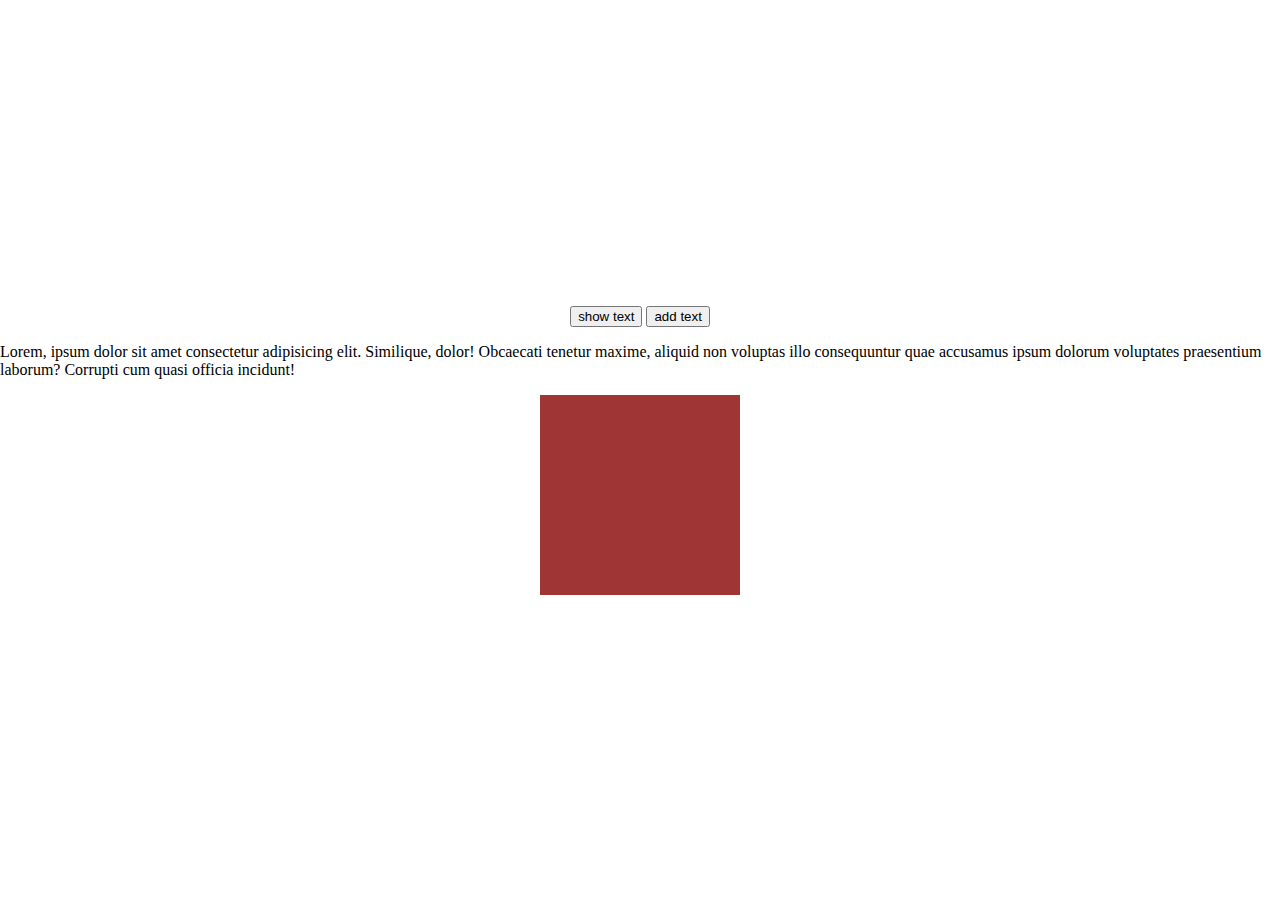
<file: Jquery/animate/index.html>
<!DOCTYPE html>
<html lang="en">
  <head>
    <meta charset="UTF-8" />
    <meta http-equiv="X-UA-Compatible" content="IE=edge" />
    <meta name="viewport" content="width=device-width, initial-scale=1.0" />
    <title>ANIMATE JQ</title>
    <link rel="stylesheet" href="index.css" />
    <script
      src="https://code.jquery.com/jquery-3.6.3.js"
      integrity="sha256-nQLuAZGRRcILA+6dMBOvcRh5Pe310sBpanc6+QBmyVM="
      crossorigin="anonymous"
    ></script>
  </head>
  <body>
    <div>
      <button class="btn1" >show text</button>
      <button class="btn2" >add text</button>
      
    </div>

    <p class="txt">
      Lorem, ipsum dolor sit amet consectetur adipisicing elit. Similique,
      dolor! Obcaecati tenetur maxime, aliquid non voluptas illo consequuntur
      quae accusamus ipsum dolorum voluptates praesentium laborum? Corrupti cum
      quasi officia incidunt!
    </p>
    <div class="box"></div>

    <script>
  
        $(".btn1").click(function () {
          // $(".txt").html('<h1 class="bh">bharat dhola</h1>');
          $(".txt").append("<table><tr><td>oiujsodo</td><td>oiujsodo</td></tr></table>");
          $("table").attr('border','2');
          // $('.txt').text('<h1>bharat dhola</h1>');
        });
        $(".btn2").click(function () {
        
          $("table").attr({bgcolor:'red',border:'5',width:'200px',cellspacing:'12'});
          $("table tr").attr({bgcolor:'white',border:'5'});
          $("body").attr({bgcolor:'green'});
        });

      

        $(".btn1").click(function () {
          $(".box").html('<h1 class="bh">bharat dhola</h1>');
          // $('.txt').text('<h1>bharat dhola</h1>');
        });
      $(".box").click(function () {
        $(".box").animate(
          {
            height: "400px",
            width: "400px",
            opacity: 0.9,
          },
          {
            duration: 2000,
            complete: function () {
              $(this).animate(
                {
                  height: "100px",
                  width: "150px",
                },
                2000,
                function () {
                  $(".box").text("Animationcompleted..");
                }
              );
            },

            start: function () {
              $(".box").append("startinganimation..");
            },
          }
        );
      });
    </script>
  </body>
</html>
</file>
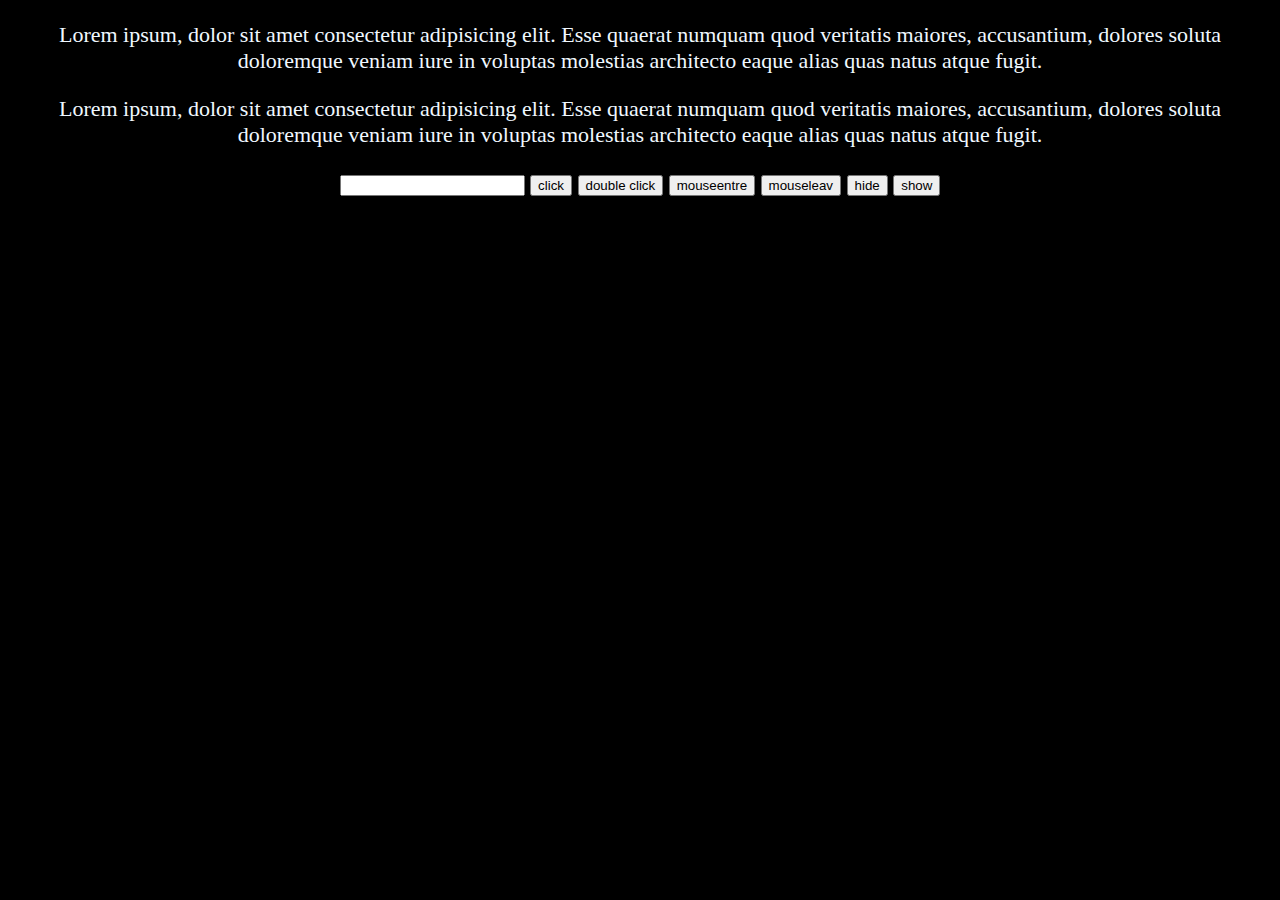
<file: Jquery/events/index.html>
<!DOCTYPE html>
<html lang="en">
  <head>
    <meta charset="UTF-8" />
    <meta http-equiv="X-UA-Compatible" content="IE=edge" />
    <meta name="viewport" content="width=device-width, initial-scale=1.0" />
    <script
      src="https://code.jquery.com/jquery-3.6.3.js"
      integrity="sha256-nQLuAZGRRcILA+6dMBOvcRh5Pe310sBpanc6+QBmyVM="
      crossorigin="anonymous"
    ></script>
    <title>events</title>
    <style>
        body{
            background-color: black;
            font-size: 22px;
            color: aliceblue;
            text-align: center;
        }
    </style>
  </head>
  <body>
    <p class="txt">
      Lorem ipsum, dolor sit amet consectetur adipisicing elit. Esse quaerat
      numquam quod veritatis maiores, accusantium, dolores soluta doloremque
      veniam iure in voluptas molestias architecto eaque alias quas natus atque
      fugit.
    </p>
    <p class="txt2">
        Lorem ipsum, dolor sit amet consectetur adipisicing elit. Esse quaerat
      numquam quod veritatis maiores, accusantium, dolores soluta doloremque
      veniam iure in voluptas molestias architecto eaque alias quas natus atque
      fugit.
    </p>
    <input type="text"  class="input">
    <button class="btn1">click</button>
    <button class="btn2">double click</button>
    <button class="btn3">mouseentre</button>
    <button class="btn4">mouseleav</button>
  
    <button class="btn5">hide</button>
    <button class="btn6">show</button>

    
<script src="script.js"></script>
  </body>
</html>
</file>
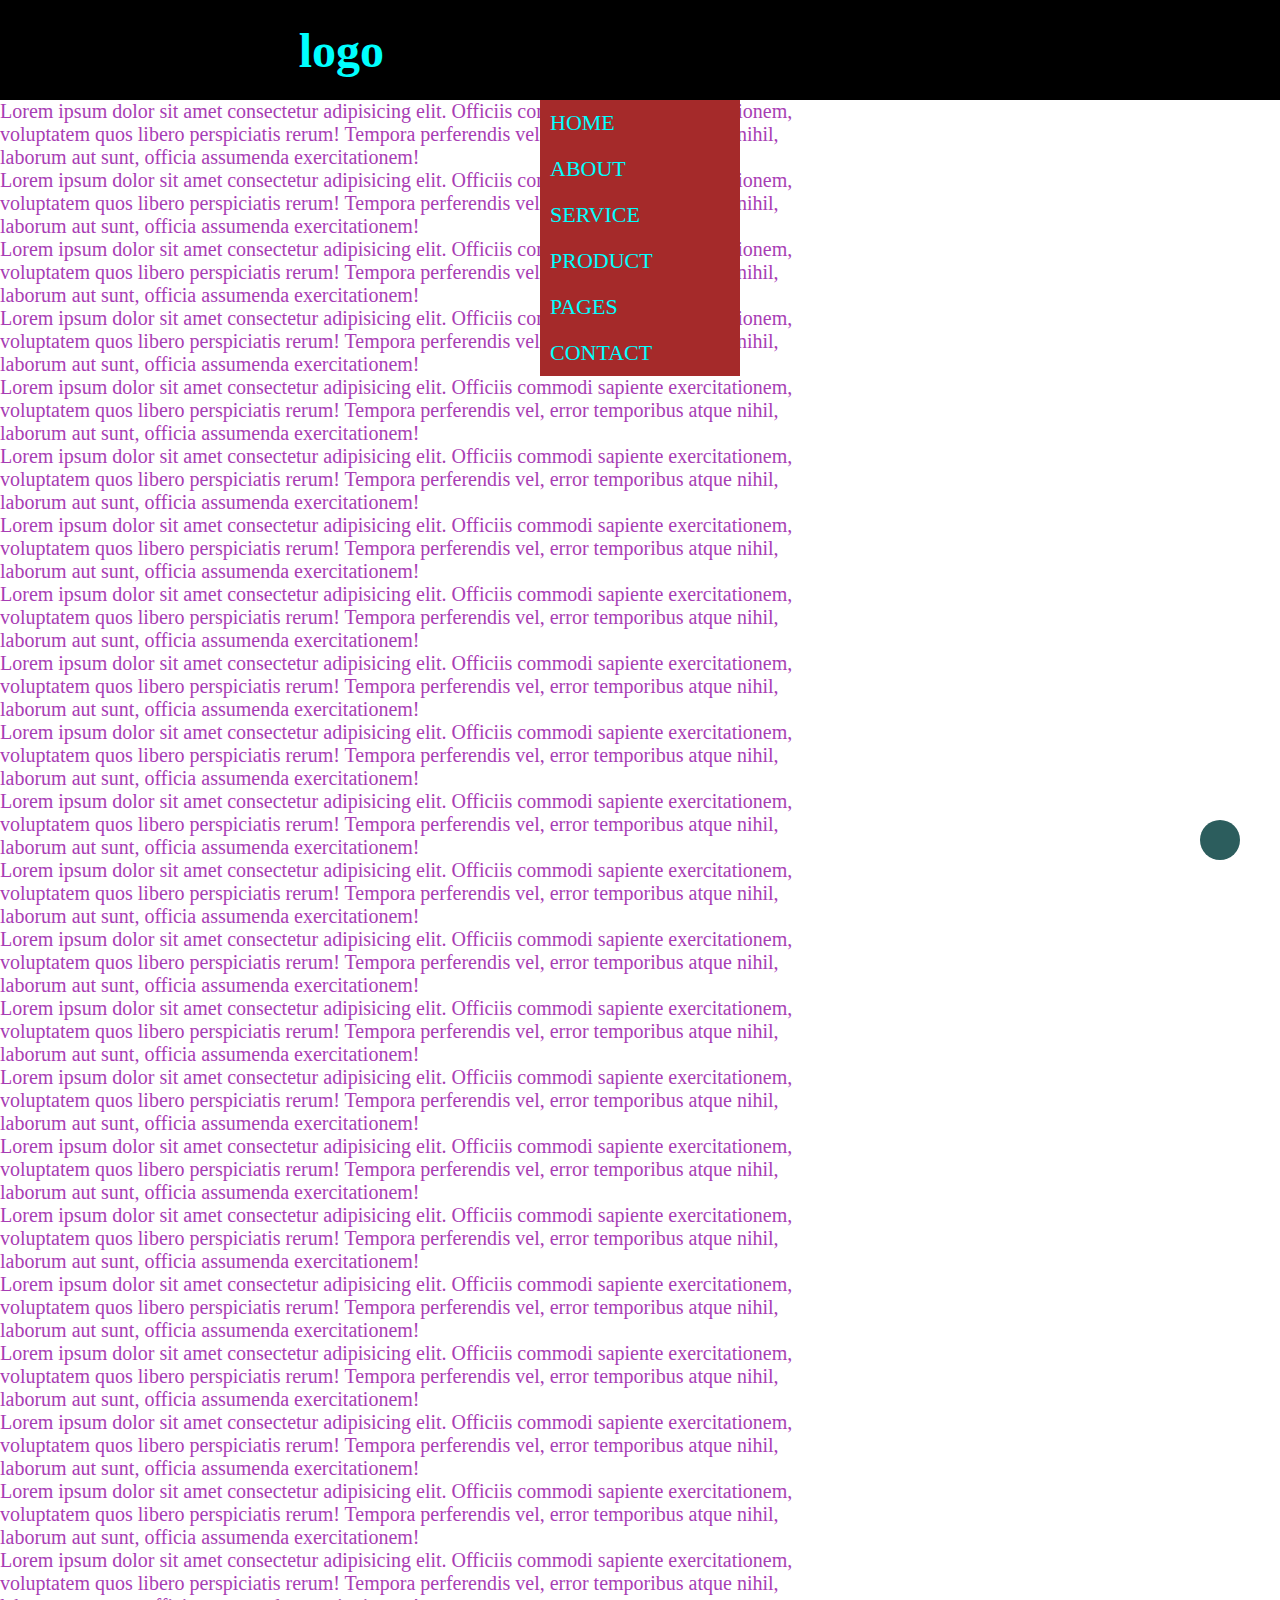
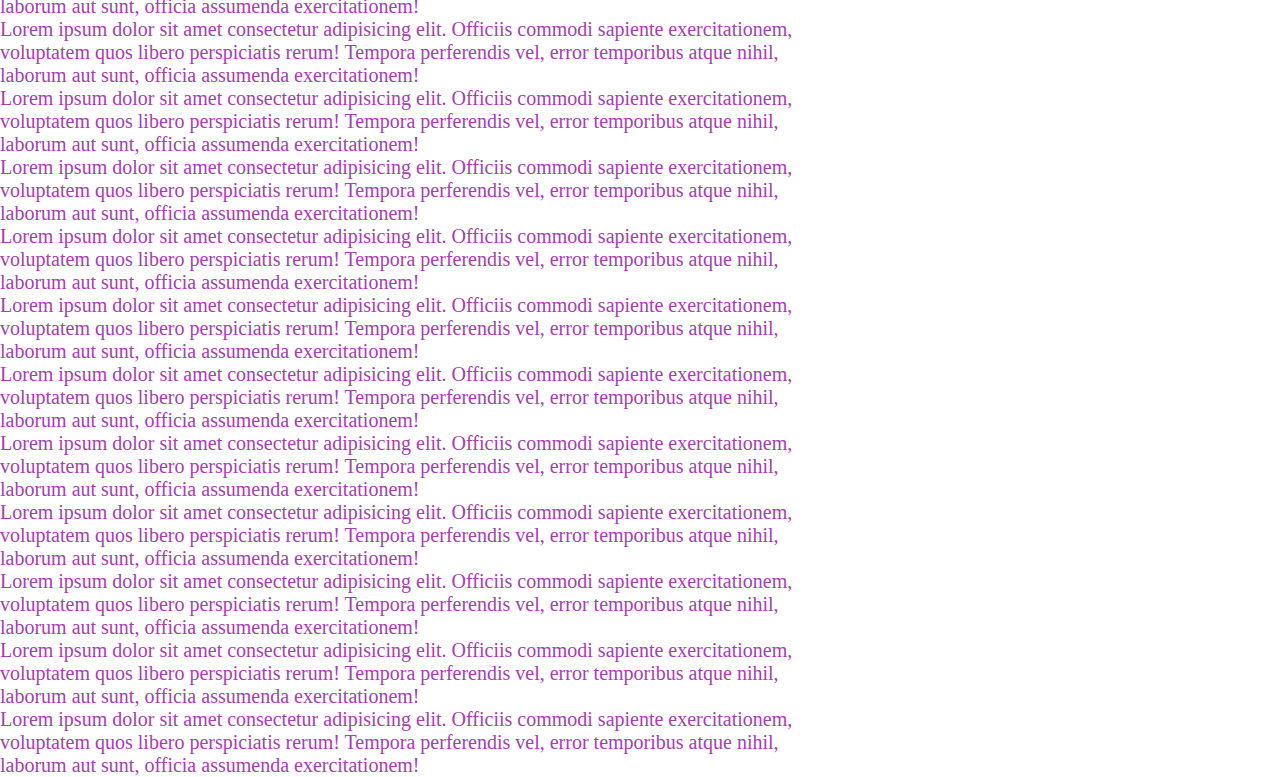
<file: Jquery/2-2 to6-2-23/sticy.html>
<!DOCTYPE html>
<html lang="en">
  <head>
    <meta charset="UTF-8" />
    <meta http-equiv="X-UA-Compatible" content="IE=edge" />
    <meta name="viewport" content="width=device-width, initial-scale=1.0" />
    <title>Document</title>
    <link rel="stylesheet" href="index.css">
    <link rel="stylesheet" href="https://cdnjs.cloudflare.com/ajax/libs/font-awesome/6.2.1/css/all.min.css" integrity="sha512-MV7K8+y+gLIBoVD59lQIYicR65iaqukzvf/nwasF0nqhPay5w/9lJmVM2hMDcnK1OnMGCdVK+iQrJ7lzPJQd1w==" crossorigin="anonymous" referrerpolicy="no-referrer" />
    <script
    src="https://code.jquery.com/jquery-3.6.3.js"
    integrity="sha256-nQLuAZGRRcILA+6dMBOvcRh5Pe310sBpanc6+QBmyVM="
    crossorigin="anonymous"
  ></script>



  </head>
  <body>
          <div class="header">
         
            <div class="menubar" >
              <a href="#" class="link bg-orange">HOME</a>
              <a href="#" class="link">ABOUT</a>
              <a href="#" class="link">SERVICE</a>
              <a href="#" class="link">PRODUCT</a>  
              <a href="#" class="link">PAGES</a>
              <a href="#" class="link">CONTACT</a>
            </div>
            <h1>logo</h1>
            <i class="fa-solid fa-bars btn"></i>
          </div> 
          
          <p class="top" onclick="gettop()"><i class="fa-solid fa-up-long "></i></p>

    <div style="width: 800px;font-size: 20px;color: rgb(168, 61, 180);">
        
        
      <p>
        Lorem ipsum dolor sit amet consectetur adipisicing elit. Officiis
        commodi sapiente exercitationem, voluptatem quos libero perspiciatis
        rerum! Tempora perferendis vel, error temporibus atque nihil, laborum
        aut sunt, officia assumenda exercitationem!
      </p>
      <p>
        Lorem ipsum dolor sit amet consectetur adipisicing elit. Officiis
        commodi sapiente exercitationem, voluptatem quos libero perspiciatis
        rerum! Tempora perferendis vel, error temporibus atque nihil, laborum
        aut sunt, officia assumenda exercitationem!
      </p>
      <p>
        Lorem ipsum dolor sit amet consectetur adipisicing elit. Officiis
        commodi sapiente exercitationem, voluptatem quos libero perspiciatis
        rerum! Tempora perferendis vel, error temporibus atque nihil, laborum
        aut sunt, officia assumenda exercitationem!
      </p>
     
      <p>
        Lorem ipsum dolor sit amet consectetur adipisicing elit. Officiis
        commodi sapiente exercitationem, voluptatem quos libero perspiciatis
        rerum! Tempora perferendis vel, error temporibus atque nihil, laborum
        aut sunt, officia assumenda exercitationem!
      </p>

      <p>
        Lorem ipsum dolor sit amet consectetur adipisicing elit. Officiis
        commodi sapiente exercitationem, voluptatem quos libero perspiciatis
        rerum! Tempora perferendis vel, error temporibus atque nihil, laborum
        aut sunt, officia assumenda exercitationem!
      </p>
      <p>
        Lorem ipsum dolor sit amet consectetur adipisicing elit. Officiis
        commodi sapiente exercitationem, voluptatem quos libero perspiciatis
        rerum! Tempora perferendis vel, error temporibus atque nihil, laborum
        aut sunt, officia assumenda exercitationem!
      </p>


      <p>
        Lorem ipsum dolor sit amet consectetur adipisicing elit. Officiis
        commodi sapiente exercitationem, voluptatem quos libero perspiciatis
        rerum! Tempora perferendis vel, error temporibus atque nihil, laborum
        aut sunt, officia assumenda exercitationem!
      </p>
      <p>
        Lorem ipsum dolor sit amet consectetur adipisicing elit. Officiis
        commodi sapiente exercitationem, voluptatem quos libero perspiciatis
        rerum! Tempora perferendis vel, error temporibus atque nihil, laborum
        aut sunt, officia assumenda exercitationem!
      </p>
      <p>
        Lorem ipsum dolor sit amet consectetur adipisicing elit. Officiis
        commodi sapiente exercitationem, voluptatem quos libero perspiciatis
        rerum! Tempora perferendis vel, error temporibus atque nihil, laborum
        aut sunt, officia assumenda exercitationem!
      </p>
      <p>
        Lorem ipsum dolor sit amet consectetur adipisicing elit. Officiis
        commodi sapiente exercitationem, voluptatem quos libero perspiciatis
        rerum! Tempora perferendis vel, error temporibus atque nihil, laborum
        aut sunt, officia assumenda exercitationem!
      </p>
      <p>
        Lorem ipsum dolor sit amet consectetur adipisicing elit. Officiis
        commodi sapiente exercitationem, voluptatem quos libero perspiciatis
        rerum! Tempora perferendis vel, error temporibus atque nihil, laborum
        aut sunt, officia assumenda exercitationem!
      </p>
      <p>
        Lorem ipsum dolor sit amet consectetur adipisicing elit. Officiis
        commodi sapiente exercitationem, voluptatem quos libero perspiciatis
        rerum! Tempora perferendis vel, error temporibus atque nihil, laborum
        aut sunt, officia assumenda exercitationem!
      </p>
      <p>
        Lorem ipsum dolor sit amet consectetur adipisicing elit. Officiis
        commodi sapiente exercitationem, voluptatem quos libero perspiciatis
        rerum! Tempora perferendis vel, error temporibus atque nihil, laborum
        aut sunt, officia assumenda exercitationem!
      </p>
      <p>
        Lorem ipsum dolor sit amet consectetur adipisicing elit. Officiis
        commodi sapiente exercitationem, voluptatem quos libero perspiciatis
        rerum! Tempora perferendis vel, error temporibus atque nihil, laborum
        aut sunt, officia assumenda exercitationem!
      </p>
      <p>
        Lorem ipsum dolor sit amet consectetur adipisicing elit. Officiis
        commodi sapiente exercitationem, voluptatem quos libero perspiciatis
        rerum! Tempora perferendis vel, error temporibus atque nihil, laborum
        aut sunt, officia assumenda exercitationem!
      </p>

      <p>
        Lorem ipsum dolor sit amet consectetur adipisicing elit. Officiis
        commodi sapiente exercitationem, voluptatem quos libero perspiciatis
        rerum! Tempora perferendis vel, error temporibus atque nihil, laborum
        aut sunt, officia assumenda exercitationem!
      </p>
      <p>
        Lorem ipsum dolor sit amet consectetur adipisicing elit. Officiis
        commodi sapiente exercitationem, voluptatem quos libero perspiciatis
        rerum! Tempora perferendis vel, error temporibus atque nihil, laborum
        aut sunt, officia assumenda exercitationem!
      </p>


      <p>
        Lorem ipsum dolor sit amet consectetur adipisicing elit. Officiis
        commodi sapiente exercitationem, voluptatem quos libero perspiciatis
        rerum! Tempora perferendis vel, error temporibus atque nihil, laborum
        aut sunt, officia assumenda exercitationem!
      </p>
      <p>
        Lorem ipsum dolor sit amet consectetur adipisicing elit. Officiis
        commodi sapiente exercitationem, voluptatem quos libero perspiciatis
        rerum! Tempora perferendis vel, error temporibus atque nihil, laborum
        aut sunt, officia assumenda exercitationem!
      </p>
      <p>
        Lorem ipsum dolor sit amet consectetur adipisicing elit. Officiis
        commodi sapiente exercitationem, voluptatem quos libero perspiciatis
        rerum! Tempora perferendis vel, error temporibus atque nihil, laborum
        aut sunt, officia assumenda exercitationem!
      </p>
      <p>
        Lorem ipsum dolor sit amet consectetur adipisicing elit. Officiis
        commodi sapiente exercitationem, voluptatem quos libero perspiciatis
        rerum! Tempora perferendis vel, error temporibus atque nihil, laborum
        aut sunt, officia assumenda exercitationem!
      </p>
      <p>
        Lorem ipsum dolor sit amet consectetur adipisicing elit. Officiis
        commodi sapiente exercitationem, voluptatem quos libero perspiciatis
        rerum! Tempora perferendis vel, error temporibus atque nihil, laborum
        aut sunt, officia assumenda exercitationem!
      </p>

      <p>
        Lorem ipsum dolor sit amet consectetur adipisicing elit. Officiis
        commodi sapiente exercitationem, voluptatem quos libero perspiciatis
        rerum! Tempora perferendis vel, error temporibus atque nihil, laborum
        aut sunt, officia assumenda exercitationem!
      </p>
      <p>
        Lorem ipsum dolor sit amet consectetur adipisicing elit. Officiis
        commodi sapiente exercitationem, voluptatem quos libero perspiciatis
        rerum! Tempora perferendis vel, error temporibus atque nihil, laborum
        aut sunt, officia assumenda exercitationem!
      </p>
      <p>
        Lorem ipsum dolor sit amet consectetur adipisicing elit. Officiis
        commodi sapiente exercitationem, voluptatem quos libero perspiciatis
        rerum! Tempora perferendis vel, error temporibus atque nihil, laborum
        aut sunt, officia assumenda exercitationem!
      </p>
      <p>
        Lorem ipsum dolor sit amet consectetur adipisicing elit. Officiis
        commodi sapiente exercitationem, voluptatem quos libero perspiciatis
        rerum! Tempora perferendis vel, error temporibus atque nihil, laborum
        aut sunt, officia assumenda exercitationem!
      </p>

      <p>
        Lorem ipsum dolor sit amet consectetur adipisicing elit. Officiis
        commodi sapiente exercitationem, voluptatem quos libero perspiciatis
        rerum! Tempora perferendis vel, error temporibus atque nihil, laborum
        aut sunt, officia assumenda exercitationem!
      </p>
      <p>
        Lorem ipsum dolor sit amet consectetur adipisicing elit. Officiis
        commodi sapiente exercitationem, voluptatem quos libero perspiciatis
        rerum! Tempora perferendis vel, error temporibus atque nihil, laborum
        aut sunt, officia assumenda exercitationem!
      </p>


      <p>
        Lorem ipsum dolor sit amet consectetur adipisicing elit. Officiis
        commodi sapiente exercitationem, voluptatem quos libero perspiciatis
        rerum! Tempora perferendis vel, error temporibus atque nihil, laborum
        aut sunt, officia assumenda exercitationem!
      </p>
      <p>
        Lorem ipsum dolor sit amet consectetur adipisicing elit. Officiis
        commodi sapiente exercitationem, voluptatem quos libero perspiciatis
        rerum! Tempora perferendis vel, error temporibus atque nihil, laborum
        aut sunt, officia assumenda exercitationem!
      </p>
      <p>
        Lorem ipsum dolor sit amet consectetur adipisicing elit. Officiis
        commodi sapiente exercitationem, voluptatem quos libero perspiciatis
        rerum! Tempora perferendis vel, error temporibus atque nihil, laborum
        aut sunt, officia assumenda exercitationem!
      </p>
      <p>
        Lorem ipsum dolor sit amet consectetur adipisicing elit. Officiis
        commodi sapiente exercitationem, voluptatem quos libero perspiciatis
        rerum! Tempora perferendis vel, error temporibus atque nihil, laborum
        aut sunt, officia assumenda exercitationem!
      </p>
      <p>
        Lorem ipsum dolor sit amet consectetur adipisicing elit. Officiis
        commodi sapiente exercitationem, voluptatem quos libero perspiciatis
        rerum! Tempora perferendis vel, error temporibus atque nihil, laborum
        aut sunt, officia assumenda exercitationem!
      </p>


    </div>

     <!-- <div class="loading">
      <div class="loader"></div>
    </div> -->

    <script>

$('.top').hide();
      $(window).scroll(function(){
          if($(this).scrollTop()> 3){
            $('.header').addClass('sticky');
            $('body').css('background-color','black');
            $('.top').show();
          }else{
            $('.header').removeClass('sticky');
            $('body').css('background-color','white');
            $('.top').hide();

          };

      });
      $(window).on('load',function(){
            $('.loading').delay(2000).fadeOut(3000);
          });

          $('.menubar').hide();

       $('.btn').click(function(){
         $(this).toggleClass('fa-bars fa-xmark')
         $('.menubar').toggle();
       }); 
       
       

       function gettop(){
        document.documentElement.scrollTop=0;
       }
       
    </script>
  </body>
</html>
</file>
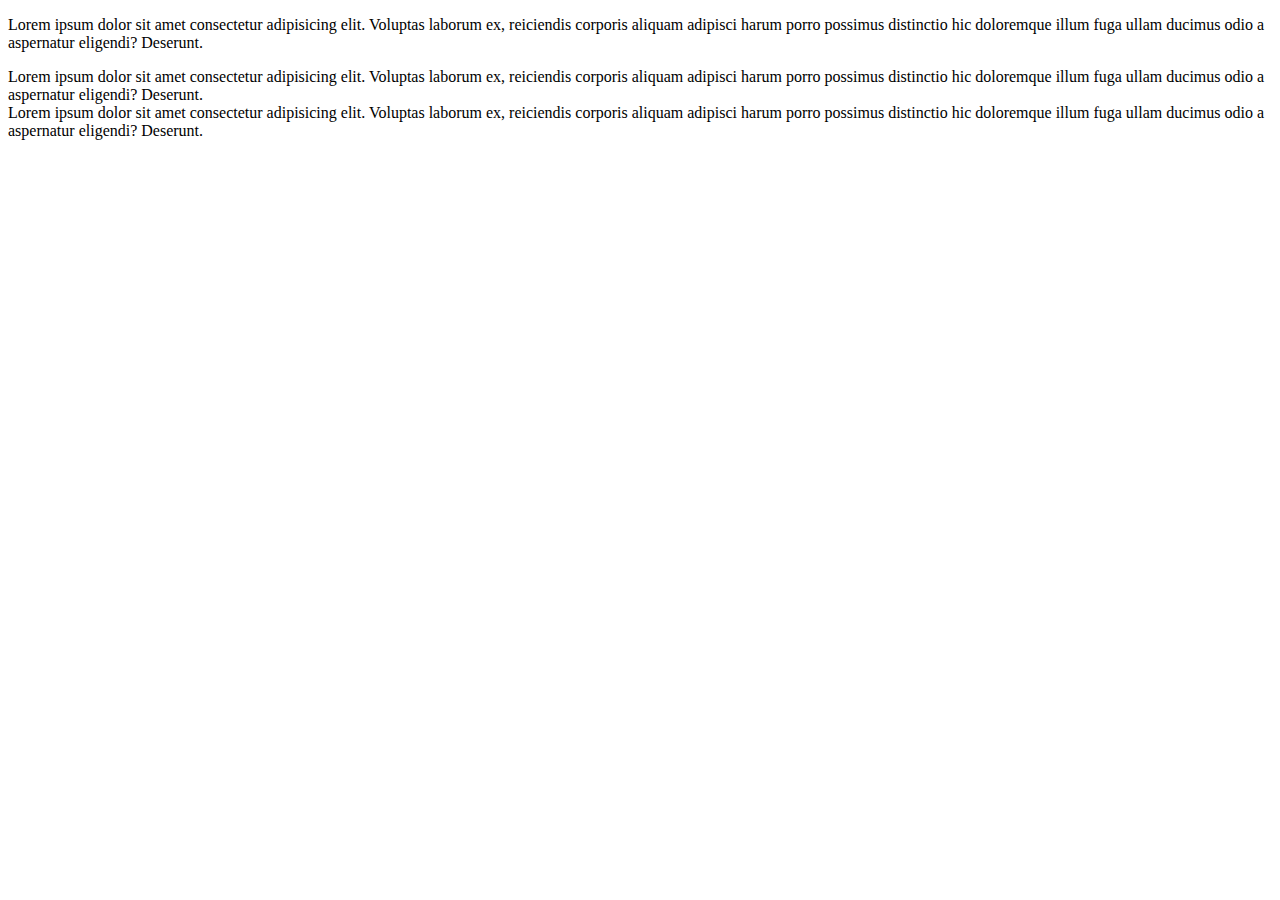
<file: Jquery/jquery/jqury.html>
<!DOCTYPE html>
<html lang="en">
  <head>
    <meta charset="UTF-8" />
    <meta http-equiv="X-UA-Compatible" content="IE=edge" />
    <meta name="viewport" content="width=device-width, initial-scale=1.0" />
  <script
      src="https://code.jquery.com/jquery-3.6.3.js"
      integrity="sha256-nQLuAZGRRcILA+6dMBOvcRh5Pe310sBpanc6+QBmyVM="
      crossorigin="anonymous"
    ></script>   
    
    
    <title>jquery</title>
  </head>
  <body>
    
   
    <p>
      Lorem ipsum dolor sit amet consectetur adipisicing elit. Voluptas laborum
      ex, reiciendis corporis aliquam adipisci harum porro possimus distinctio
      hic doloremque illum fuga ullam ducimus odio a aspernatur eligendi?
      Deserunt.
    </p>
    <div id="text">
        Lorem ipsum dolor sit amet consectetur adipisicing elit. Voluptas laborum
        ex, reiciendis corporis aliquam adipisci harum porro possimus distinctio
        hic doloremque illum fuga ullam ducimus odio a aspernatur eligendi?
        Deserunt.
      </div>
      <div class="box">
        Lorem ipsum dolor sit amet consectetur adipisicing elit. Voluptas laborum
        ex, reiciendis corporis aliquam adipisci harum porro possimus distinctio
        hic doloremque illum fuga ullam ducimus odio a aspernatur eligendi?
        Deserunt.
      </div>
      <script src="index.js"></script>
   
   
  </body>
</html>
</file>
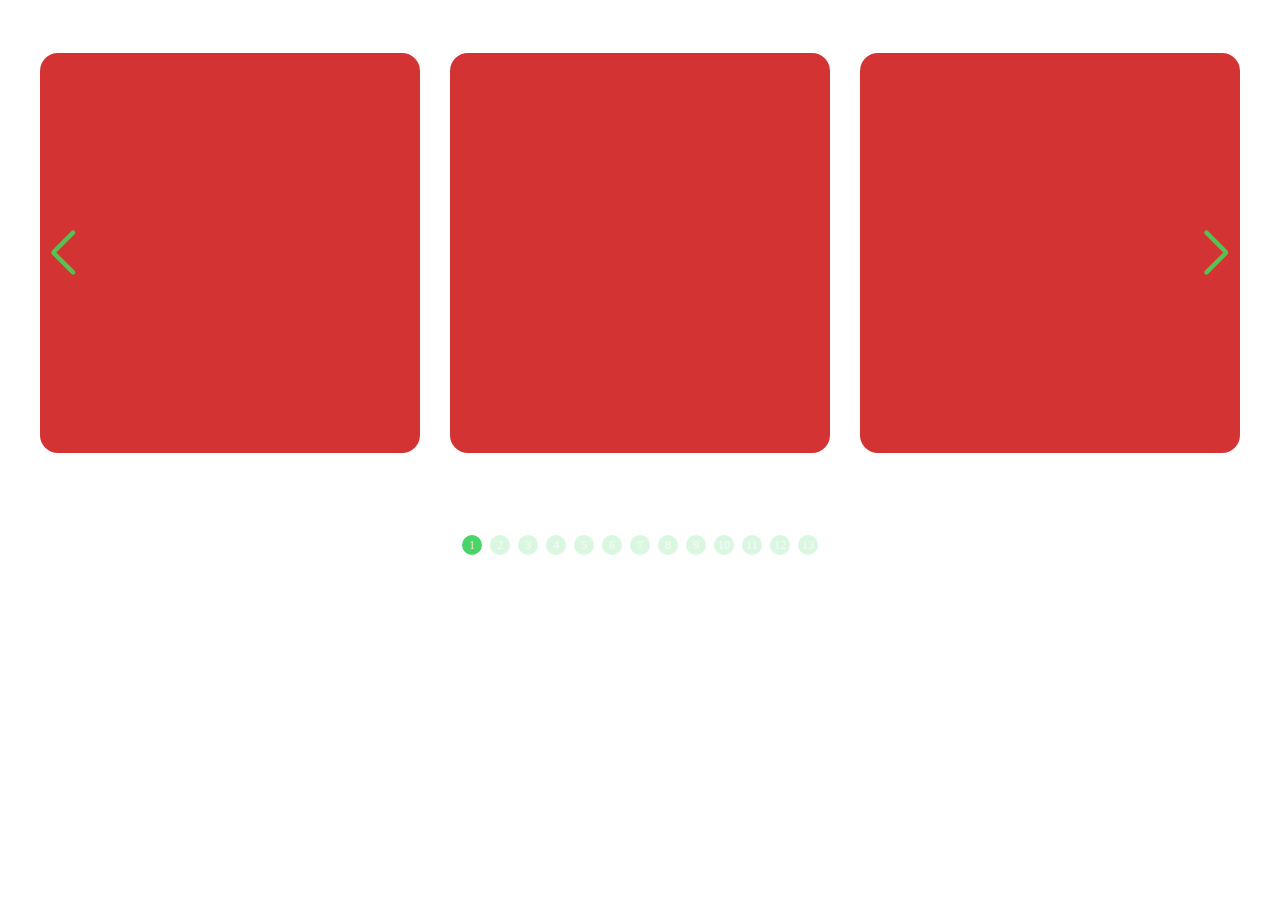
<file: Jquery/slider/slider.html>
<!DOCTYPE html>
<html lang="en">

<head>
  <meta charset="utf-8" />
  <title>Swiper demo</title>
  <meta name="viewport" content="width=device-width, initial-scale=1, minimum-scale=1, maximum-scale=1" />
  <link rel="stylesheet" href="slider.css">
  <link rel="stylesheet" href="https://cdn.jsdelivr.net/npm/swiper@9/swiper-bundle.min.css" />
  
</head>

<body>

 <div class="main">
    <div class="swiper mySwiper">
        <div class="swiper-wrapper">
                <div class="swiper-slide"></div>
                <div class="swiper-slide"></div>
                <div class="swiper-slide"></div>
                <div class="swiper-slide"></div>
                <div class="swiper-slide"></div>
                <div class="swiper-slide"></div>
                <div class="swiper-slide"></div>
                <div class="swiper-slide"></div>
                <div class="swiper-slide"></div>
                <div class="swiper-slide"></div>
                <div class="swiper-slide"></div>
                <div class="swiper-slide"></div>
                <div class="swiper-slide"></div>
           
        </div>
        <div class="swiper-button-next" style="color: rgb(85, 194, 83); font-weight: bold;"></div>
        <div class="swiper-button-prev" style="color: rgb(85, 194, 83); font-weight: bold;"></div>
       
      </div>
     
      <div class="swiper-pagination" style="position: relative;"></div>
  </div>



 
  <script src="https://cdn.jsdelivr.net/npm/swiper@9/swiper-bundle.min.js"></script>

 

  <script>


    var swiper = new Swiper(".mySwiper", {
      slidesPerView: 3,
      slidesToShow: 3,
      grabCursor: true,
      loop:true,
      spaceBetween: 30,
      autoplay: true,
      autoplayspeed: 1000,
      centerMode: true,
      centerPadding: '60px',
      pagination: {
        el: ".swiper-pagination",
        clickable: true,
        renderBullet: function (index, className) {
          return '<span class="' + className + '">' + (index + 1) + "</span>";
        },
    
      
      },
      navigation: {
        nextEl: ".swiper-button-next",
        prevEl: ".swiper-button-prev",
      },
    });

    var appendNumber = 4;
    var prependNumber = 1;

    document
      .querySelector(".append-slide")
      .addEventListener("scroll", function (e) {
        e.preventDefault();
        swiper.appendSlide(
        1 + ++appendNumber + 1
        );
      });

    
 
   
  </script>
</body>

</html>
</file>
<file: Jquery/animate/index.css>
body{
    margin: 0;
    padding: 0;
    height: 100vh;
    display: flex;
    justify-content: center;
    align-items: center;
    flex-direction: column;
}

.box{
    height: 200px;
    width: 200px;
    background-color: rgb(160, 53, 53);
}
</file>
<file: Jquery/2-2 to6-2-23/index.css>
*{
    margin: 0;
    padding: 0;
    box-sizing: border-box;
}

.sticky{
    position: sticky;
    top: 0;
    height: 50px;
    background-color: rgb(176, 109, 109);
    color: aliceblue;
}



.loading{
position: absolute;
width: 100%;
height: 5000px;
background-color: rgb(26, 39, 51);
z-index: 2;
top: 0;
display: flex;
justify-content: center;


}

.loader{
 margin-top: 300px;
 height: 200px;
 width: 200px;
 border-bottom: red 20px solid;
 border-radius: 100%;
 animation: rotet linear 2s infinite;
}


@keyframes rotet{
  0%{
    transform: rotate(90deg);
    border-bottom: rgba(152, 66, 26, 0.975) 20px solid;
  }

  50%{
    transform:rotate(180deg);
    border-bottom: rgba(41, 110, 39, 0.975) 20px solid;
  }
  100%{
    transform:rotate(360deg);
    border-bottom: rgba(106, 152, 26, 0.975) 20px solid;
  }

}


.header{
    background-color: black;
    height: 100px;
    display: flex;
    justify-content: space-around;
    align-items: center;
    color: aqua;
    font-size: 24px;
}

.menubar{
  
    width: 200px;
    background-color: brown;
    z-index: 2;
    position: absolute;
    top: 100px;
}

.menubar a{
    display: block;
    text-decoration: none;
    color: aqua;
    font-size: 22px;
    padding: 10px;
}

.top{
    padding: 20px;
    background-color: rgb(44, 93, 93);
    color: burlywood;
    font-size: 24px;
    border-radius: 100%;
    position: fixed;
    z-index: 5;
    bottom: 40px;
    right: 40px;
}
</file>
<file: Jquery/slider/slider.css>
.main {
    display: flex;
    justify-content: space-around;
    align-items: center;
    flex-direction: column;
    height: 600px;
  }

  .swiper {
    width: 1200px;
    height: 400px;
    display: flex;
    align-items: center;
    justify-content: center;
 
  
  }




  .swiper-slide {
    display: flex;
    align-items: center;
    justify-content: center;
    border-radius: 18px;
    font-size: 22px;
    font-weight: bold;
    color: #fff;
    background-color: rgb(212, 51, 51);
   
    

  }

  

  .swiper-button-next{
    color: #cd1414;
    
  }

  .swiper-pagination .swiper-pagination-bullet-active{
    height: 20px;
    width: 20px;
    color: #e3e3e3;
    background: #77c680;
  }

  .swiper-pagination .swiper-pagination-bullet{
    width: 20px;
    height: 20px;
    color: #e3e3e3;
    background: #48d469;
  }

 .swiper-pagination-bullet {
    width: 20px;
    height: 20px;
    text-align: center;
    line-height: 20px;
    font-size: 12px;
    color: #d6c7c7f5;
    opacity: 1;
    background: rgba(255, 255, 255, 0.947);
  }

  .swiper-pagination-bullet-active {
    color: #ea2626;
    background: #0c73e1;
    width: 50px;
    height: 50px;
  }
</file>
